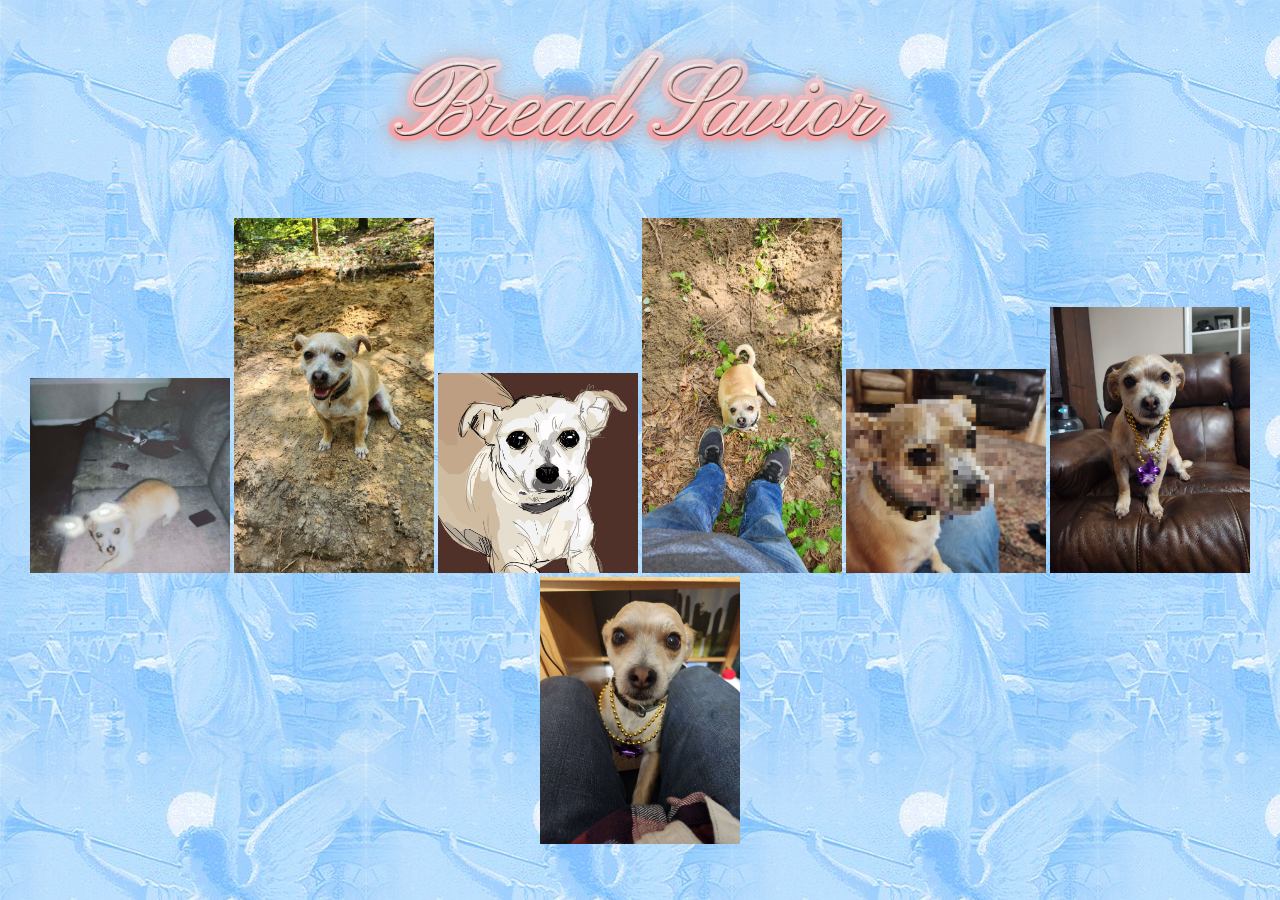
<file: Bread.html>
<!DOCTYPE html>
<html>
  <head>
    <img src="savior.png" alt="M'lord">
  </head>
  <body>
    <br>
    <img src="pussay.jpg" alt="A certain woman cast an upper millstone on Abimelech's head, and broke his skull. " style= width:200px>
    <img src="pussay2.jpg" alt="Elisha left Jericho and went up to Bethel. As he was walking along the road, a group of boys from the town began mocking and making fun of him. “Go away, baldy!” they chanted. “Go away, baldy!” Elisha turned around and looked at them, and he cursed them in the name of the LORD. Then two bears came out of the woods and mauled forty-two of them." style= width:200px>
    <img src="pussay3.jpg" alt="I sought the LORD, and He answered me and delivered me from all my fears. Those who look to Him are radiant, and their faces shall never be ashamed. Oh, taste and see that the LORD is good! Blessed is the man who takes refuge in Him!" style= width:200px>
    <img src="pussay4.jpg" alt="May the God of hope fill you with all joy and peace as you trust in Him, so that you may overflow with hope by the power of the Holy Spirit." style= width:200px>
    <img src="pussay5.jpg" alt="If my people who are called by My name humble themselves, and pray and seek My face and turn from their wicked ways, then I will hear from heaven and will forgive their sin and heal their land." style= width:200px>
    <img src="pussay6.jpg" alt="You will keep in perfect peace those whose minds are steadfast, because they trust in you. " style= width:200px>
    <img src="pussay7.jpg" alt="M'lord" style= width:200px>
  </body>
  <link rel="stylesheet" href="chappelroan.css">
</html>
</file>
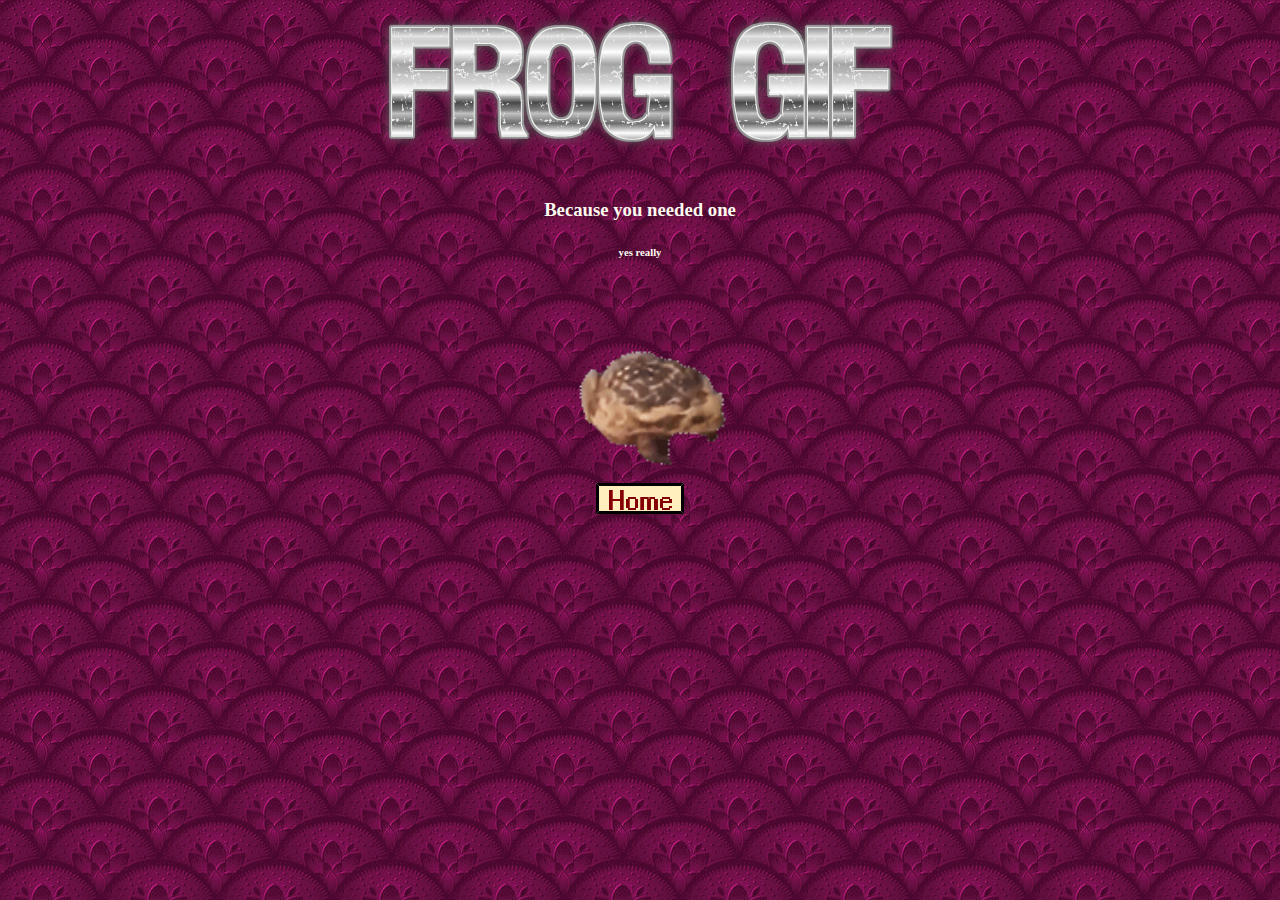
<file: frogbutton.html>
<!DOCTYPE html>
<html>
  <head>
    <img src="froggif.png" alt="epic logo" />
    <h3> Because you needed one </h3>
    <h6> yes really </h6>
  </head>
  <body>
    <a href="index.html">
    <img src="frog.gif" style="width: 200px">
    </a>
  </body>
  	<div class="nav"> 
		<a href="index.html"><img src="homebutton.png" style = width: 88"></a>
	</div>
  <link rel=stylesheet href="frog.css">
</html>
</file>
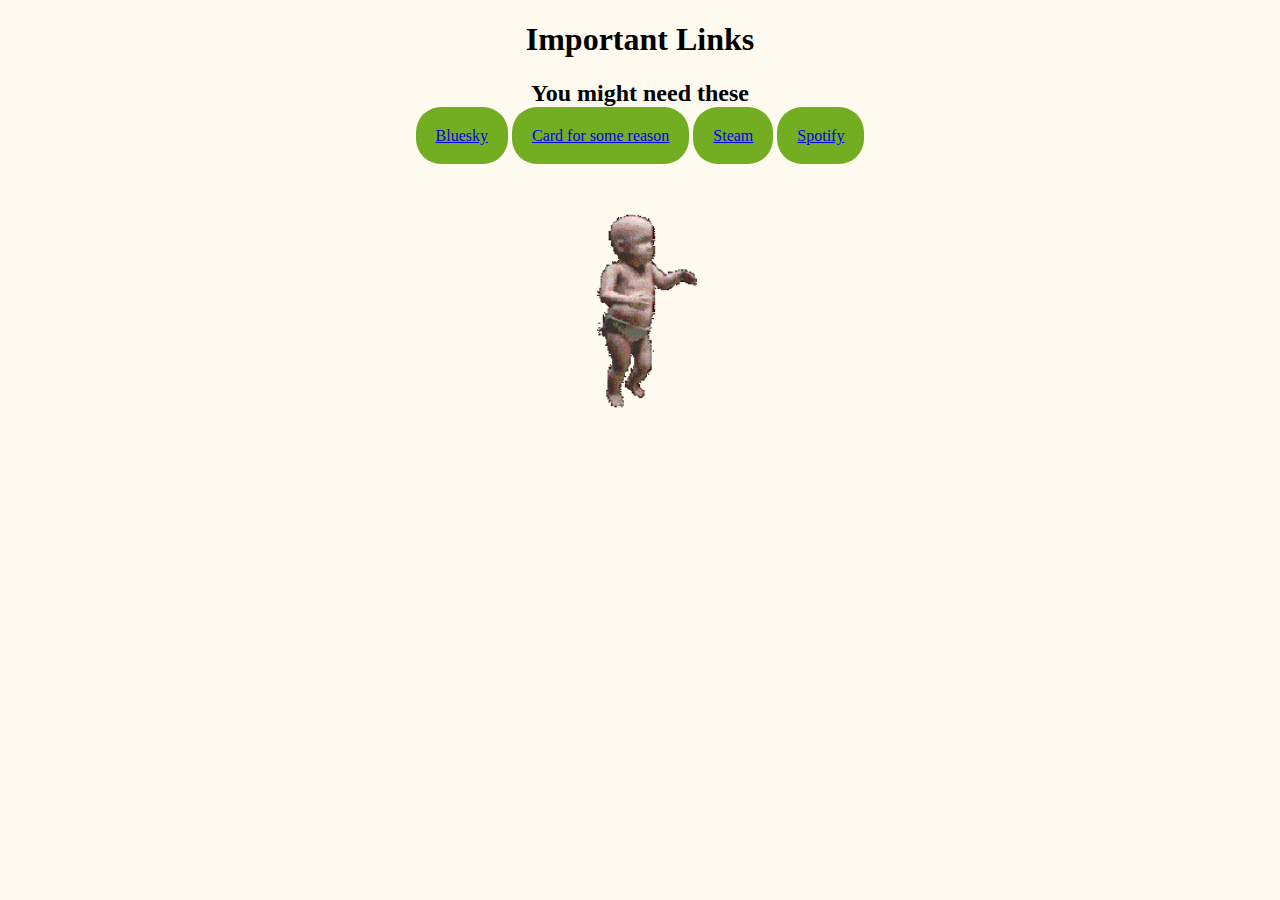
<file: links.html>
<!DOCTYPE html>
<html>
  <head>
    <h1> Important Links </h1>
    <h2> You might need these </h2>
    <p> </p>
    
  </head>
  <div>
  <body>
    <a href="https://bsky.app/profile/did:plc:jljkibxfzmf7lnoxbfrozeei">Bluesky</a>
    <a href="https://shroudedmoth.carrd.co/">Card for some reason</a>
    <a href="https://steamcommunity.com/profiles/76561198167735556">Steam</a>
    <a href="https://open.spotify.com/user/5un4r1zr2bk1or3aqm1r4hm3v">Spotify</a>
    </body>
  </div>
  <body> 
    <p> &nbsp; </p>
  </body>
  <body>
    <img src="dancing-baby.gif" style="width: 200px">
  </body>
  <link rel=stylesheet href="linkpage.css">
</html>
</file>
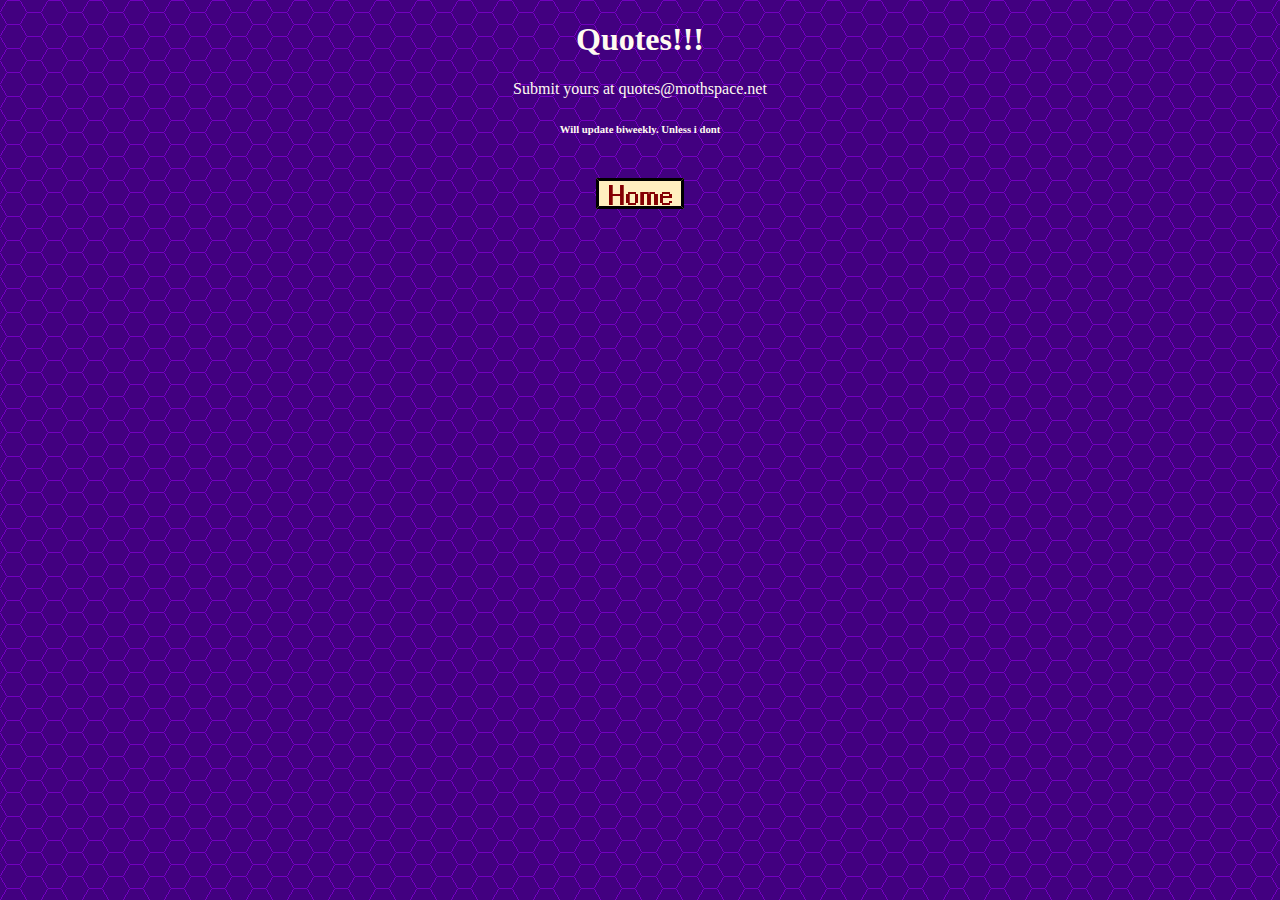
<file: quotes.html>
<!DOCTYPE html>
<html>
  <head>
    <h1> Quotes!!!</h1>
  </head>
  <body>
    <p> Submit yours at quotes@mothspace.net </p>
    <h6> Will update biweekly. Unless i dont </h6>
        <br>
    <a href="index.html"> <img src="homebutton.png" style="width:88"> </a>
  </body>
  <link rel=stylesheet href="quotes.css">
</html>
</file>
<file: chappelroan.css>
body {
  background-image: url(bgangelhorn.jpg);
  text-align: center;
}
p {
  color: black;
}
h1 {
  font-weight: bold;
}
</file>
<file: frog.css>
body {
  color: floralwhite;
  text-align: center;
  background-image: url("bgredrosepattern.gif");
  
}
p {
  text-align: center;
  color: floralwhite;
}
h1 {
  color: floralwhite;
  font-weight: bold;
}
</file>
<file: linkpage.css>
body {
  text-align: center;
  background-color: floralwhite
}
p {
  color: black;
}
h1 {
  font-weight: bold;
}
a {
  font-style: oblique
  background-color: greenyellowborder-radius: 25px;
  
  background: #73AD21;
  padding: 20px;
  width: 200px;
  height: 150px;
  border-radius: 25px;
}
  #rcorners1 {
    border-radius: 25px;
    background: #73AD21;
    padding: 20px;
    width: 200px;
    height: 150px;
  }
</file>
<file: quotes.css>
body {
  color: floralwhite;
  font-family: cursive;
  text-align: center;
  background-image: url("purplehex.png");
}
p {
  text-align: center;
  color: floralwhite;
}
h1 {
  color: floralwhite;
  font-weight: bold;
}
</file>
